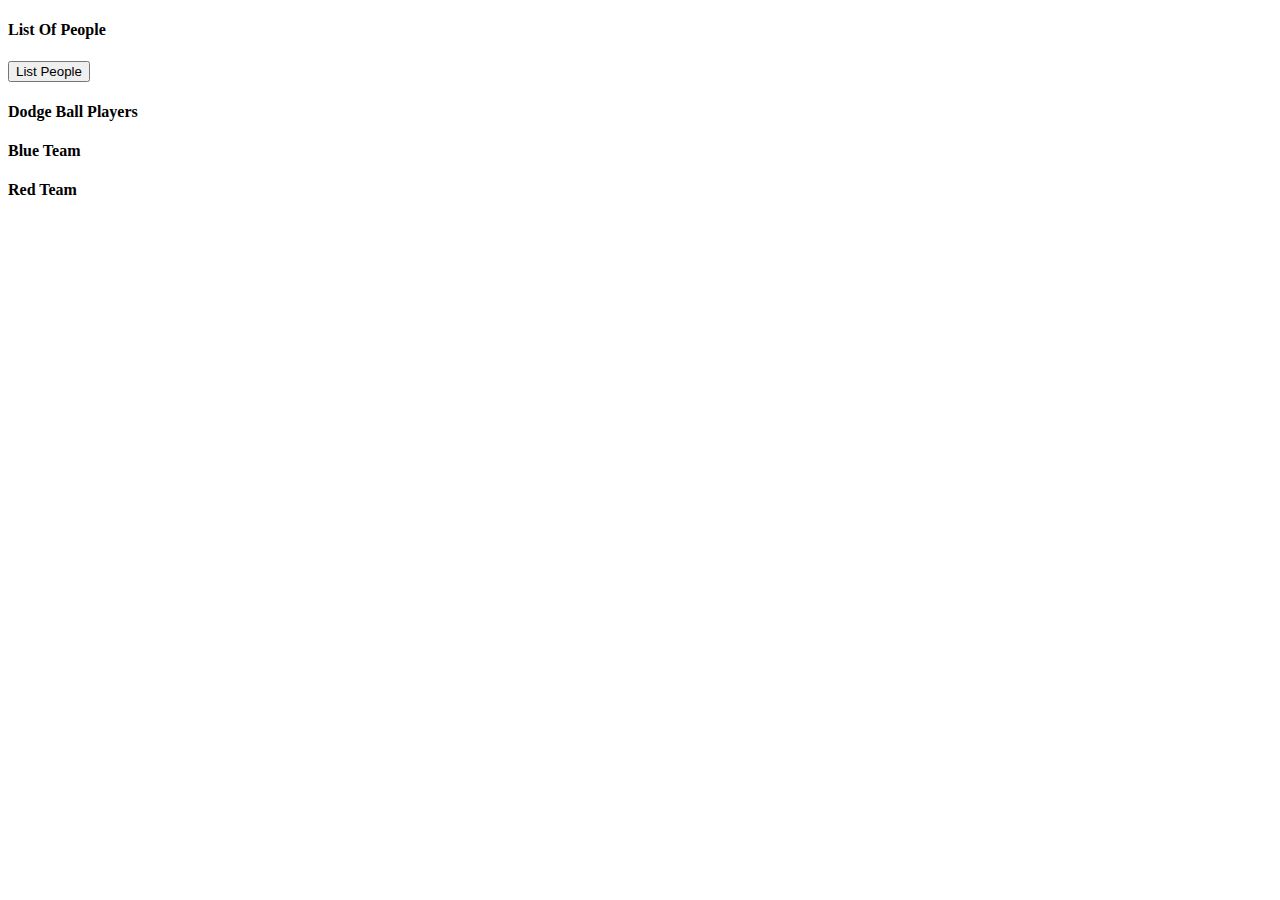
<file: 06week/Checkpoint2/index.html>
<!DOCTYPE html>
<html lang="en">
<head>
  <meta charset="UTF-8">
  <meta name="viewport" content="width=device-width, initial-scale=1.0">
  <meta http-equiv="X-UA-Compatible" content="ie=edge">
  <title>Dodge Ball</title>
</head>
<body>
  <div>
      <h4>List Of People</h4>
      <ul id="people"></ul>
  </div>
  <button onclick="listPeopleChoices(); this.onclick=null">List People</button>
  <div>
      <h4>Dodge Ball Players</h4>
      <ul id="players"></ul>
  </div>
  <div>
      <h4>Blue Team</h4>
      <ul id="blue"></ul>
  </div>
  <div>
      <h4>Red Team</h4>
      <ul id="red"></ul>
  </div>
  <script src='./main.js'></script>
</body>
</html>
</file>
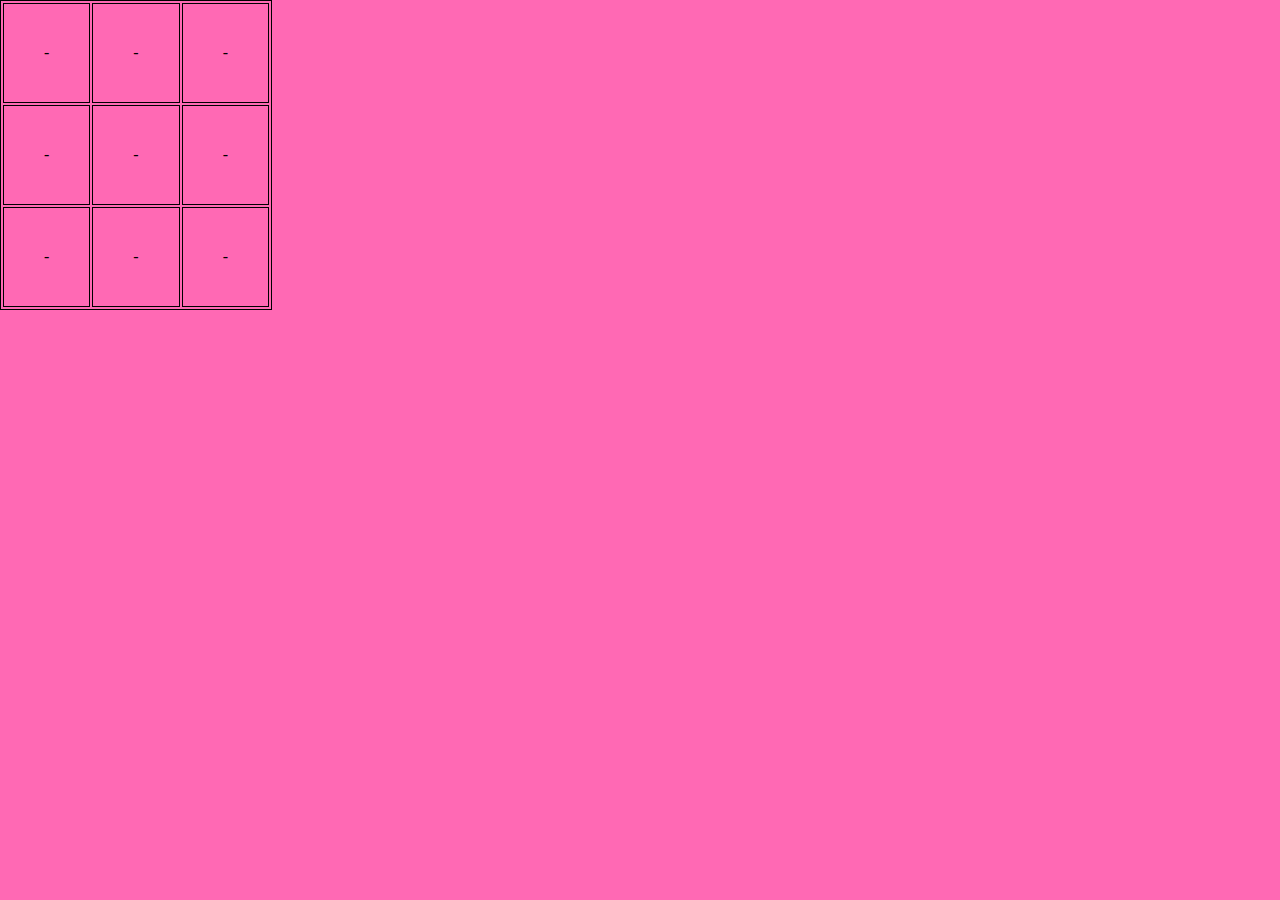
<file: 03week/cars.html>
<html lang="en">
<head>
  <meta charset="UTF-8">
  <meta name="viewport" content="width=device-width, initial-scale=1.0">
  <link rel="stylesheet" href="./ttt.css">
  <meta http-equiv="X-UA-Compatible" content="ie=edge">
  <title>Document</title>
</head>
<body>
  <html>
    <head>
        <style type="text/css">
            table { border: 1px solid black }
            td { 
                border: 1px solid black;
                padding: 40px;
            }
        </style>
    </head>
    <body>
        <table>
            <tr>
                <td onClick='test()'>-</td>
                <td>-</td>
                <td>-</td>
            </tr>
            <tr>
                <td>-</td>
                <td>-</td>
                <td>-</td>
            </tr>
            <tr>
                <td>-</td>
                <td>-</td>
                <td>-</td>
            </tr>
        </table>
    </body>
</html>
</body>
</html>
</file>
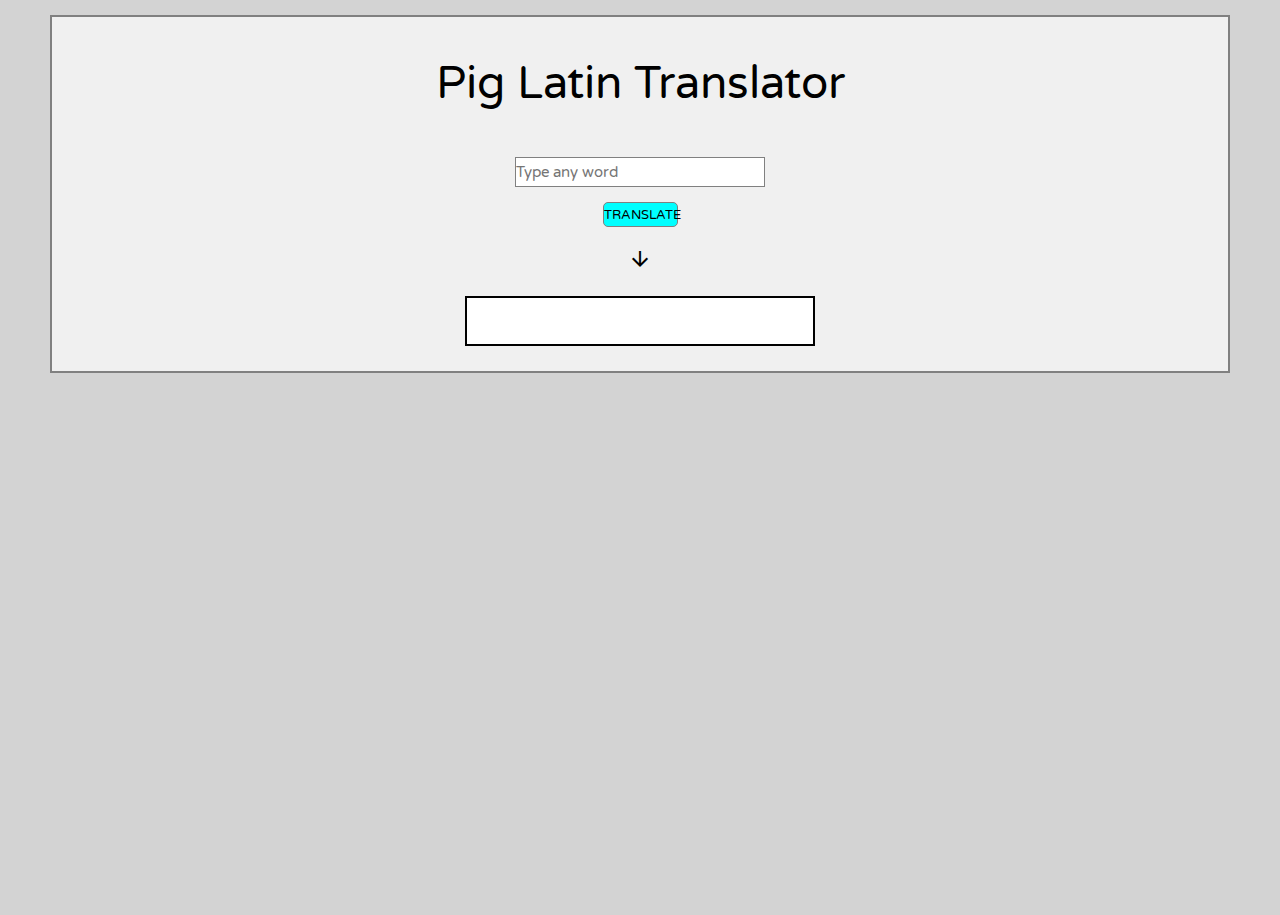
<file: 03week/pigLatin.html>
<html lang="en">
<head>
  <meta charset="UTF-8">
  <meta name="viewport" content="width=device-width, initial-scale=1.0">
  <meta http-equiv="X-UA-Compatible" content="ie=edge">
  <link href="https://fonts.googleapis.com/css?family=Varela+Round&display=swap" rel="stylesheet">
  <link rel="stylesheet" href="https://fonts.googleapis.com/icon?family=Material+Icons">
  <link rel="stylesheet" href="../Football/styles.reset.css">
  <link rel="stylesheet" href="./styles.pigLatin.css">
  <title>Document</title>
</head>
<body>
  <div class="mainContainer">
    <div class="title">Pig Latin Translator</div>
    <input id="thisGuy" placeholder="Type any word">
    <script src="../02week/pigLatin.js"></script>
    <br>
    <button id="button">TRANSLATE</button>
    <div class="arrow"><i class="material-icons">arrow_downward</i></div>
    <div id="pigLatin"></div>
  </div>
  <script src="../02week/pigLatin.js"></script>
</body>
</html>
</file>
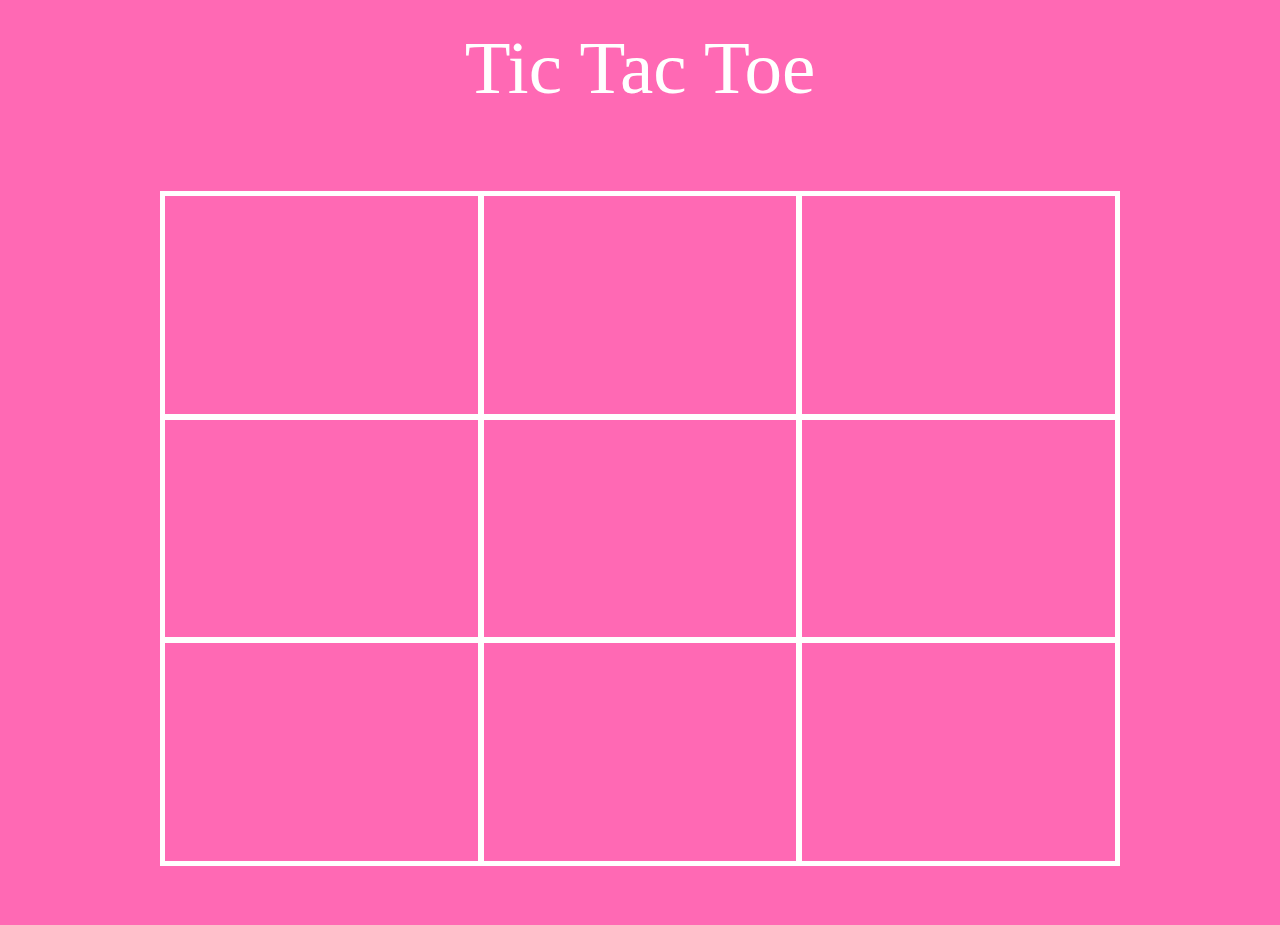
<file: 03week/ttt.html>
<html lang="en">
<head>
  <meta charset="UTF-8">
  <meta name="viewport" content="width=device-width, initial-scale=1.0">
  <link rel="stylesheet" href="./ttt.css">
  <meta http-equiv="X-UA-Compatible" content="ie=edge">
  <title>Document</title>
</head>
<body>
  <html>
    <head>
        <style type="text/css">
            table { border: 1px solid black }
            td { 
                border: 1px solid black;
                padding: 40px;
            }
        </style>
    </head>
    <body>
        <div id="title">Tic Tac Toe</div>
        <div id="winBanner"></div>
        <div id="replayBox">
            <div id="replay">Play again?</div>
        </div>
        <div class="game-grid">
            <div data-row="0" data-col="0" class = "board-square"></div>
            <div data-row="0" data-col="1" class = "board-square"></div>
            <div data-row="0" data-col="2" class = "board-square"></div>
            <div data-row="1" data-col="0" class = "board-square"></div>
            <div data-row="1" data-col="1" class = "board-square"></div>
            <div data-row="1" data-col="2" class = "board-square"></div>
            <div data-row="2" data-col="0" class = "board-square"></div>
            <div data-row="2" data-col="1" class = "board-square"></div>
            <div data-row="2" data-col="2" class = "board-square"></div>
          </div>
        <script src="./ttt.js"></script>
    </body>
</html>
</body>
</html>
</file>
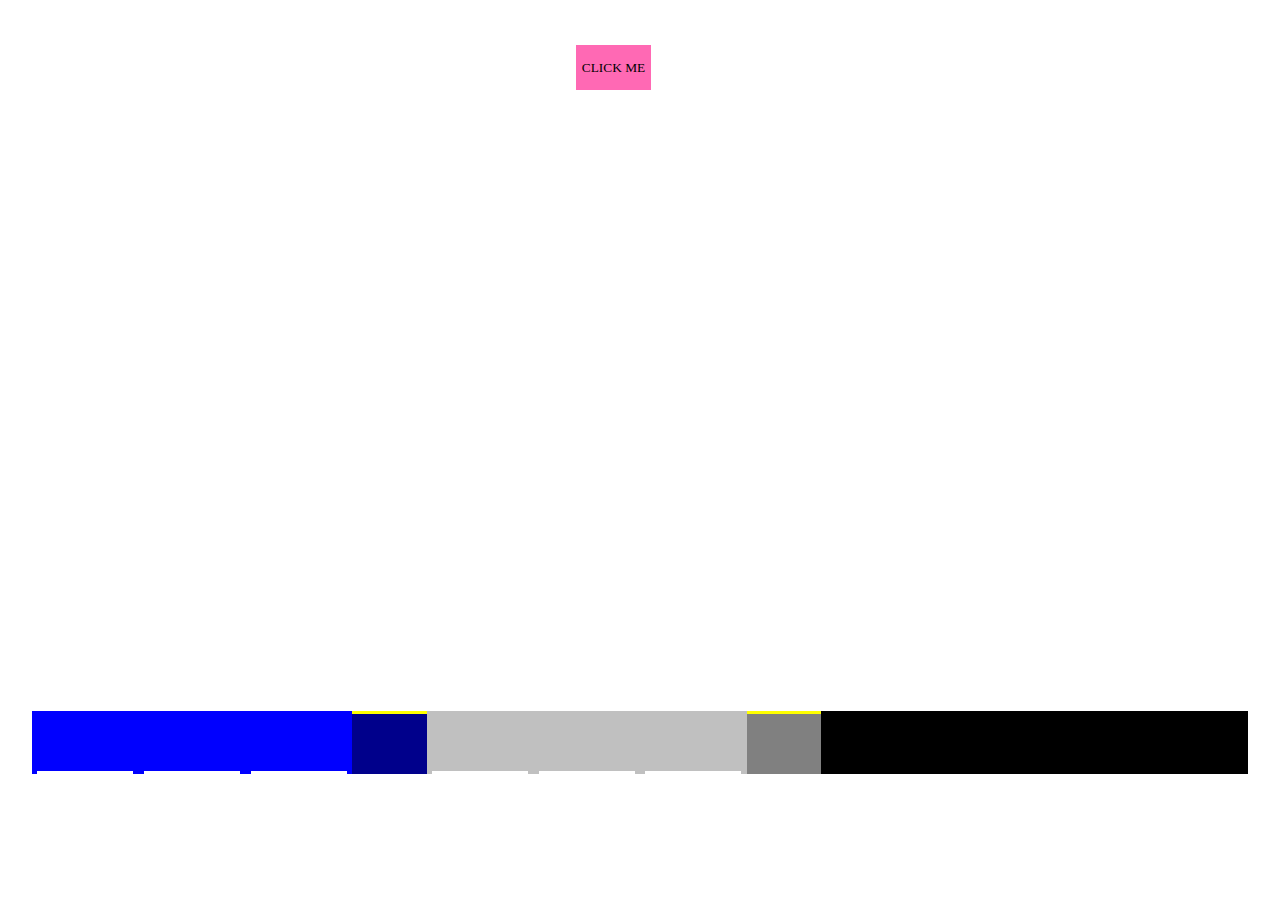
<file: Football/football.html>
<html lang="en">
<head>
  <meta charset="UTF-8">
  <meta name="viewport" content="width=device-width, initial-scale=1.0">
  <meta http-equiv="X-UA-Compatible" content="ie=edge">
  <link rel="stylesheet" href="./styles.reset.css">
  <link rel="stylesheet" href="./football.css">
  <title>Document</title>
</head>
<body>
    <button id="Btn" onclick="runPlay()">CLICK ME</button>
  <div class="football">
    <div class="team1">
      <div class="timeouts">
        <div class="timeout"></div>
        <div class="timeout"></div>
        <div class="timeout"></div>
      </div>
    </div>
    <div class="score score1">
      <div class="ball ball1"></div>
    </div>
    <div class="team2">
      <div class="timeouts">
        <div class="timeout"></div>
        <div class="timeout"></div>
        <div class="timeout"></div>
      </div>
    </div>
    <div class="score score2">
      <div class="ball ball2"></div>
    </div>
    <div class="right-side">
      <div class="quarter"></div>
      <div class="gameclock"></div>
      <div class="playclock"></div>
      <div class="down-and-yardage"></div>
    </div>









  </div>







  <script src="./football.js"></script>
</body>
</html>
</file>
<file: 03week/ttt.css>
* {
  box-sizing: border-box;
}

body {
  height: 100%;
  width: 100%;
  margin: 0;
  padding: 0;
  background: hotpink;
}

#title {
  margin: 25px 0 0 0;
  font-size: 75px;
  color: white;
  text-align: center;
}

#winBanner {
  height: 35px;
  color: white;
  text-align: center;
  font-size: 35px;
}

#replayBox {
  height: 30px;
  padding-top: 5px;
}

#replay {
  display: none;
  cursor: pointer;
  height: 30px;
  width: 95px;
  text-align: center;
  line-height: 27px;
  margin: 0 auto;
  color: white;
  border: 1px solid white;
  border-radius: 5px;
}

#replay:hover {
  color: hotpink;
  background: white;
}

.game-grid {
  height: 75%;
  width: 75%;
  display: grid;
  grid-template-columns: repeat(3, 1fr);
  grid-template-rows: repeat(3, 1fr);
  margin: 15px auto;
  border: 2px solid white;
}

.board-square {
  display: flex;
  flex-direction: column;
  justify-content: center;
  align-items: center;
  color: white;
  font-size: 55px;
  border: 3px solid white;
}
</file>
<file: 03week/styles.pigLatin.css>
html, body {
  height: 100%;
  margin: 0;
  padding: 0;
  font-family: 'Varela Round', sans-serif;
  background: lightgray;
}

.mainContainer {
  text-align: center;
  margin: 15px 50px;
  padding-top: 45px;
  border: 2px solid gray;
  background: rgb(240, 240, 240);
}

.title {
  margin-bottom: 50px;
  font-size: 45px;
}

#thisGuy {
  height: 30px;
  width: 250px;
  font-size: 15px;
  border: 1px solid gray;
  background: white;
  margin-bottom: 15px;
}

#button {
  height: 25px;
  width: 75px;
  border: 1px solid gray;
  border-radius: 5px;
  background: cyan;
}

.arrow {
  margin-top: 20px;
}

#pigLatin {
  height: 50px;
  width: 350px;
  margin: 25px auto;
  line-height: 45px;
  border: 2px solid black;
  background: white;
}
</file>
<file: Football/football.css>
* {
  box-sizing: border-box;
}

html, body {
  height: 100%;
  width: 100%;
  margin: 0;
  padding: 0;
}

.football {
  display: flex;
  width: 95%;
  height: 7%;
  margin: 45% auto 0 auto;
  background: royalblue;
}

.team1 {
  display: flex;
  flex-direction: column;
  justify-content: flex-end;
  height: 100%;
  width: 30%;
  background: blue;
}

.timeouts {
  width: 100%;
  height: 5%;
  display: flex;
  justify-content: space-around;
}

.timeouts .timeout {
  width: 30%;
  background: white;
}

.score1 {
  height: 100%;
  width: 7%;
  background: darkblue;
}

.ball {
  width: 100%;
  height: 5%;
  background: yellow;
}

.team2 {
  display: flex;
  flex-direction: column;
  justify-content: flex-end;
  height: 100%;
  width: 30%;
  background: silver;
}

.score2 {
  height: 100%;
  width: 7%;
  background: gray;
}

.right-side {
  display: flex;
  height: 100%;
  width: 40%;
  background: black;
}

.quarter {
  width: 15%;
}

.gameclock {
  width: 25%;
}

.playclock {
  width: 25%;
}

.down-and-yardage {
  width: 35%;
}

button {
  height: 45px;
  width: 75px;
  background: hotpink;
  margin: 45px 45%;
}
</file>
